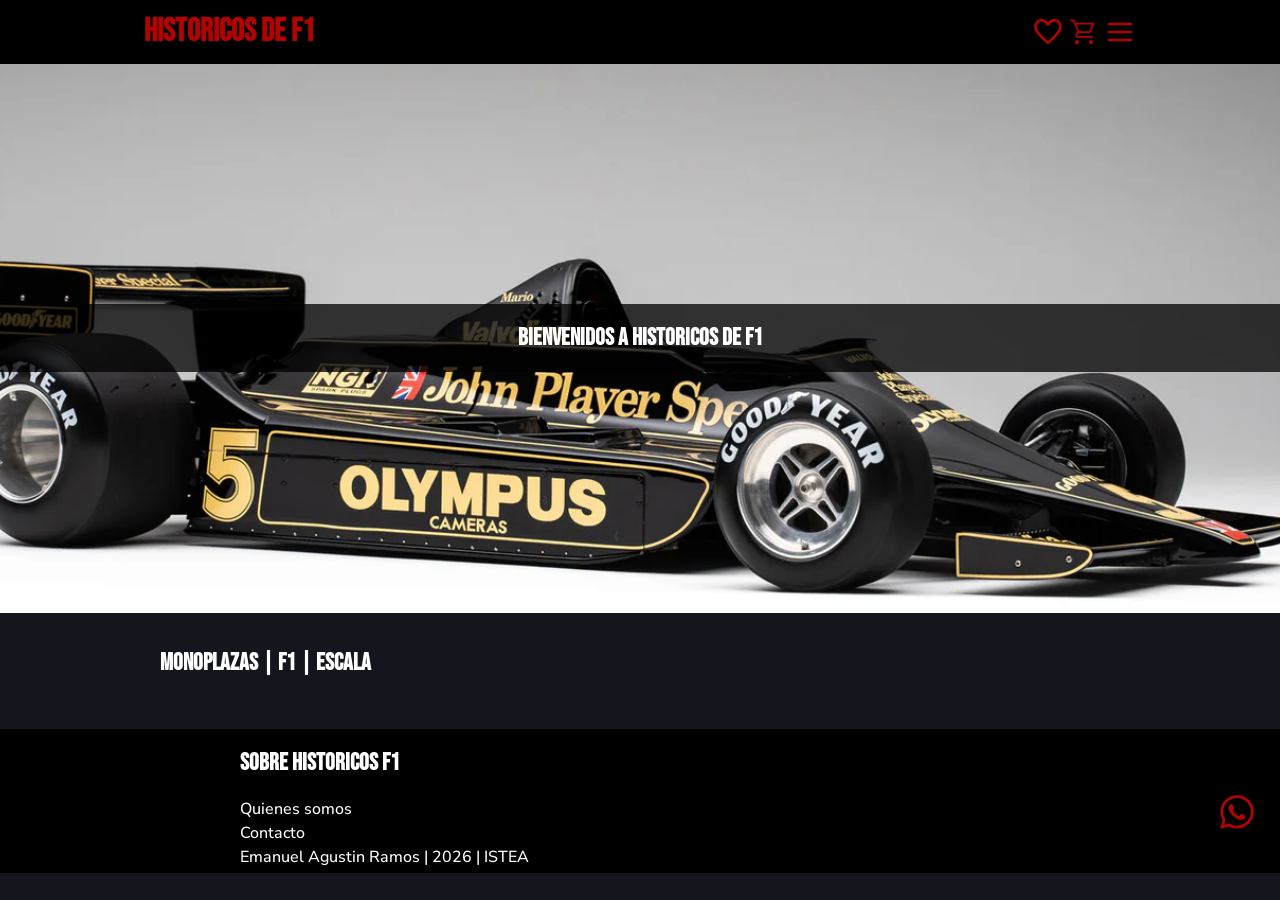
<file: index.html>
<!doctype html>
<html lang="es">
    <head>
        <meta charset="UTF-8" />
        <meta name="viewport" content="width=device-width, initial-scale=1.0" />
        <meta name="color-scheme" content="ligth dark" />
        <title>Aplicaciones Web Cliente</title>
        <link rel="stylesheet" href="./css/estilos.css" />
        <script src="./js/menu.js" defer></script>
        <script src="./js/script.js" defer></script>
    </head>

    <body>
        <header>
            <div class="fantasma"></div>
            <div class="contenedor-header">
                <h1>Historicos de F1</h1>

                <div class="contenedor-btns">
                    <button
                        class="favoritos-btn"
                        aria-label="Ingresar al menu principal"
                        aria-controls="primary-navigation"
                        aria-expanded="false"
                    >
                        <span class="sr-only"
                            >Lista de productos favoritos</span
                        >
                        <span class="fav-count">0</span>
                    </button>

                    <button
                        class="carrito-btn"
                        aria-label="Ingresar al carrito de compra"
                        aria-controls="cart-navigation"
                        aria-expanded="false"
                    >
                        <span class="sr-only"
                            >Carrito, con lista de compra</span
                        >
                        <span class="cart-count">0</span>
                    </button>

                    <button
                        class="menu-btn"
                        aria-label="Ingresar al menu principal"
                        aria-controls="primary-navigation"
                        aria-expanded="false"
                    >
                        <span class="sr-only">Menu Principal</span>
                    </button>
                </div>

                <aside
                    id="primary-navigation"
                    data-visible="false"
                    class="primary-navigation"
                >
                    <h2>Menu</h2>
                    <ul>
                        <li>
                            <a href="./pages/quienes-somos.html">Nosotros</a>
                        </li>
                        <li><a href="">Perfil</a></li>
                        <li><a href="">Compras</a></li>
                    </ul>
                </aside>

                <aside
                    id="cart-navigation"
                    data-visible="false"
                    class="cart-navigation"
                >
                    <h2>Carrito</h2>
                    <ul class="lista-carrito"></ul>
                    <div class="cart-total"></div>
                </aside>

                <aside
                    id="favoritos-navigation"
                    data-visible="false"
                    class="favoritos-navigation"
                >
                    <h2>Favoritos</h2>
                    <ul class="lista-favoritos"></ul>
                </aside>
            </div>
        </header>

        <main class="contenido">
            <section id="bienvenidos">
                <div class="contenedor-main">
                    <h1>Bienvenidos a Historicos de F1</h1>
                </div>
            </section>

            <section>
                <h1>Monoplazas | F1 | Escala</h1>
                <div class="contenedor-catalogo"></div>
            </section>
        </main>

        <footer>
            <div class="container-title-footer">
                <h1>Sobre Historicos F1</h1>
                <a
                    href="https://wa.me/5492954688801"
                    target="_blank"
                    rel="noopener noreferrer"
                    class="contacto"
                >
                    <span class="sr-only"
                        >Contactanos a traves de Whatsapp</span
                    >
                </a>
            </div>
            <nav>
                <ul>
                    <li>Quienes somos</li>
                    <li>Contacto</li>
                </ul>
                <p>Emanuel Agustin Ramos | 2026 | ISTEA</p>
            </nav>
        </footer>
        <span id="toast" class="hidden">¡Agregado al carrito!</span>
    </body>
</html>
</file>
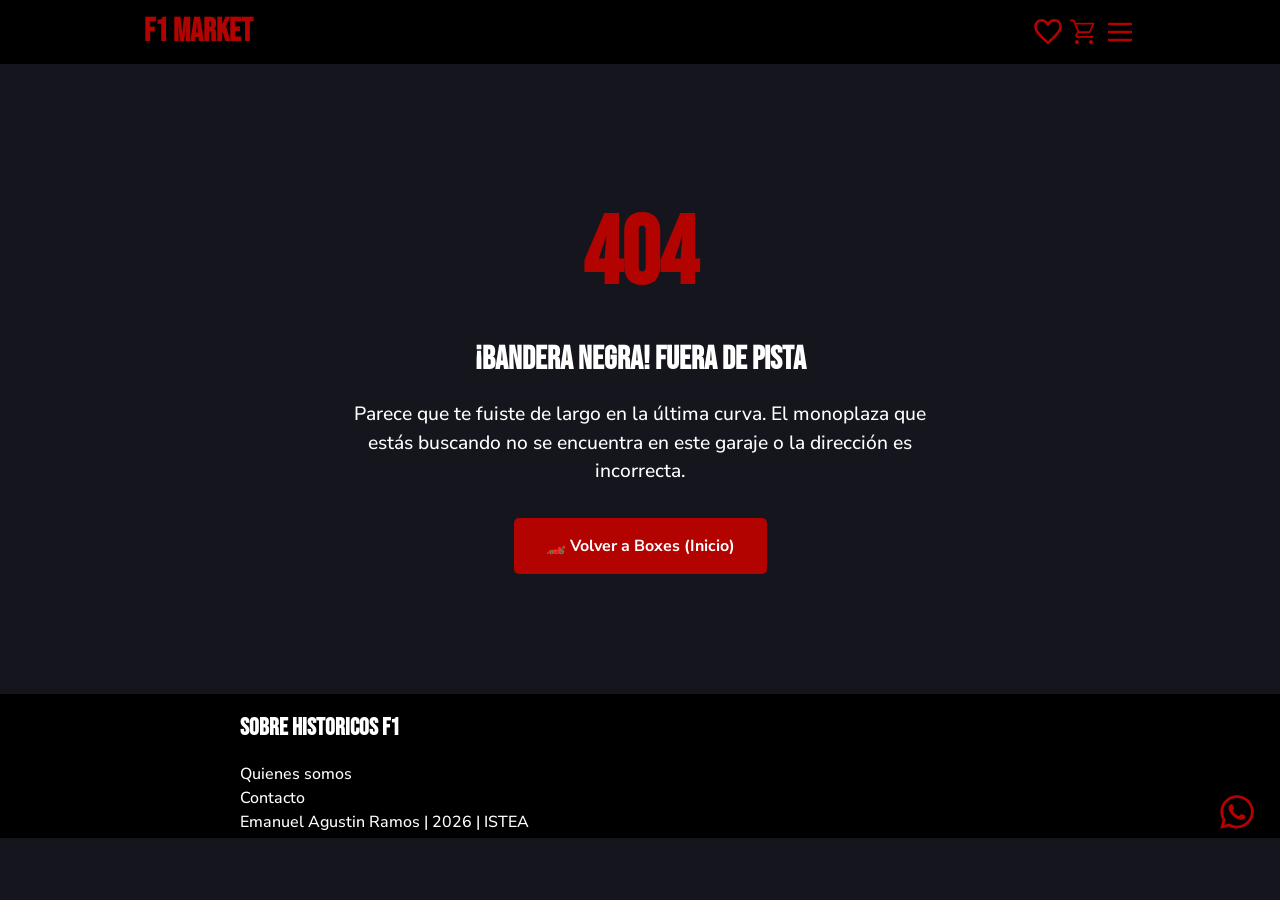
<file: detalle.html>
<!doctype html>
<html lang="es">
    <head>
        <meta charset="UTF-8" />
        <meta name="viewport" content="width=device-width, initial-scale=1.0" />
        <link rel="stylesheet" href="./css/estilos.css" />
        <link
            rel="icon"
            href="data:image/svg+xml,<svg xmlns=%22http://www.w3.org/2000/svg%22 viewBox=%220 0 100 100%22><text y=%22.9em%22 font-size=%2290%22>🏎️</text></svg>"
        />
        <script src="./js/menu.js" defer></script>
        <script src="./js/script.js" defer></script>
        <title>Detalle</title>
    </head>
    <body>
        <header>
            <div class="fantasma"></div>
            <div class="contenedor-header">
                <a href="index.html"><h1>F1 Market</h1></a>
                <div class="contenedor-btns">
                    <button
                        class="favoritos-btn"
                        aria-label="Ingresar al menu principal"
                        aria-controls="primary-navigation"
                        aria-expanded="false"
                    >
                        <span class="sr-only"
                            >Lista de productos favoritos</span
                        >
                        <span class="fav-count">0</span>
                    </button>

                    <button
                        class="carrito-btn"
                        aria-label="Ingresar al carrito de compra"
                        aria-controls="cart-navigation"
                        aria-expanded="false"
                    >
                        <span class="sr-only"
                            >Carrito, con lista de compra</span
                        >
                        <span class="cart-count">0</span>
                    </button>

                    <button
                        class="menu-btn"
                        aria-label="Ingresar al menu principal"
                        aria-controls="primary-navigation"
                        aria-expanded="false"
                    >
                        <span class="sr-only">Menu Principal</span>
                    </button>
                </div>

                <aside
                    id="primary-navigation"
                    data-visible="false"
                    class="primary-navigation"
                >
                    <h2>Menu</h2>
                    <ul>
                        <li>
                            <a href="./quienes-somos.html">Nosotros</a>
                        </li>
                        <li><a href="">Perfil</a></li>
                        <li><a href="">Compras</a></li>
                    </ul>
                </aside>

                <aside
                    id="cart-navigation"
                    data-visible="false"
                    class="cart-navigation"
                >
                    <h2>Carrito</h2>
                    <ul class="lista-carrito"></ul>
                    <div class="cart-total"></div>
                </aside>

                <aside
                    id="favoritos-navigation"
                    data-visible="false"
                    class="favoritos-navigation"
                >
                    <h2>Favoritos</h2>
                    <ul class="lista-favoritos"></ul>
                </aside>
            </div>
        </header>

        <main>
            <section id="detalle">
                <!-- Loader -->
                <div id="loader" class="loader-container">
                    <div class="pista-loader">
                        <div class="f1-emoji">🏎️</div>
                    </div>
                    <p>Calentando neumaticos...</p>
                </div>
            </section>
            <section id="otros">
                <h2>Tambien te puede interesar</h2>
                <div class="container-otros"></div>
            </section>
        </main>

        <footer>
            <div class="container-title-footer">
                <h1>Sobre Historicos F1</h1>
                <a
                    href="https://wa.me/5492954688801"
                    target="_blank"
                    rel="noopener noreferrer"
                    class="contacto"
                >
                    <span class="sr-only"
                        >Contactanos a traves de Whatsapp</span
                    >
                </a>
            </div>
            <nav>
                <ul>
                    <li>Quienes somos</li>
                    <li>Contacto</li>
                </ul>
                <p>Emanuel Agustin Ramos | 2026 | ISTEA</p>
            </nav>
        </footer>
    </body>
</html>
</file>
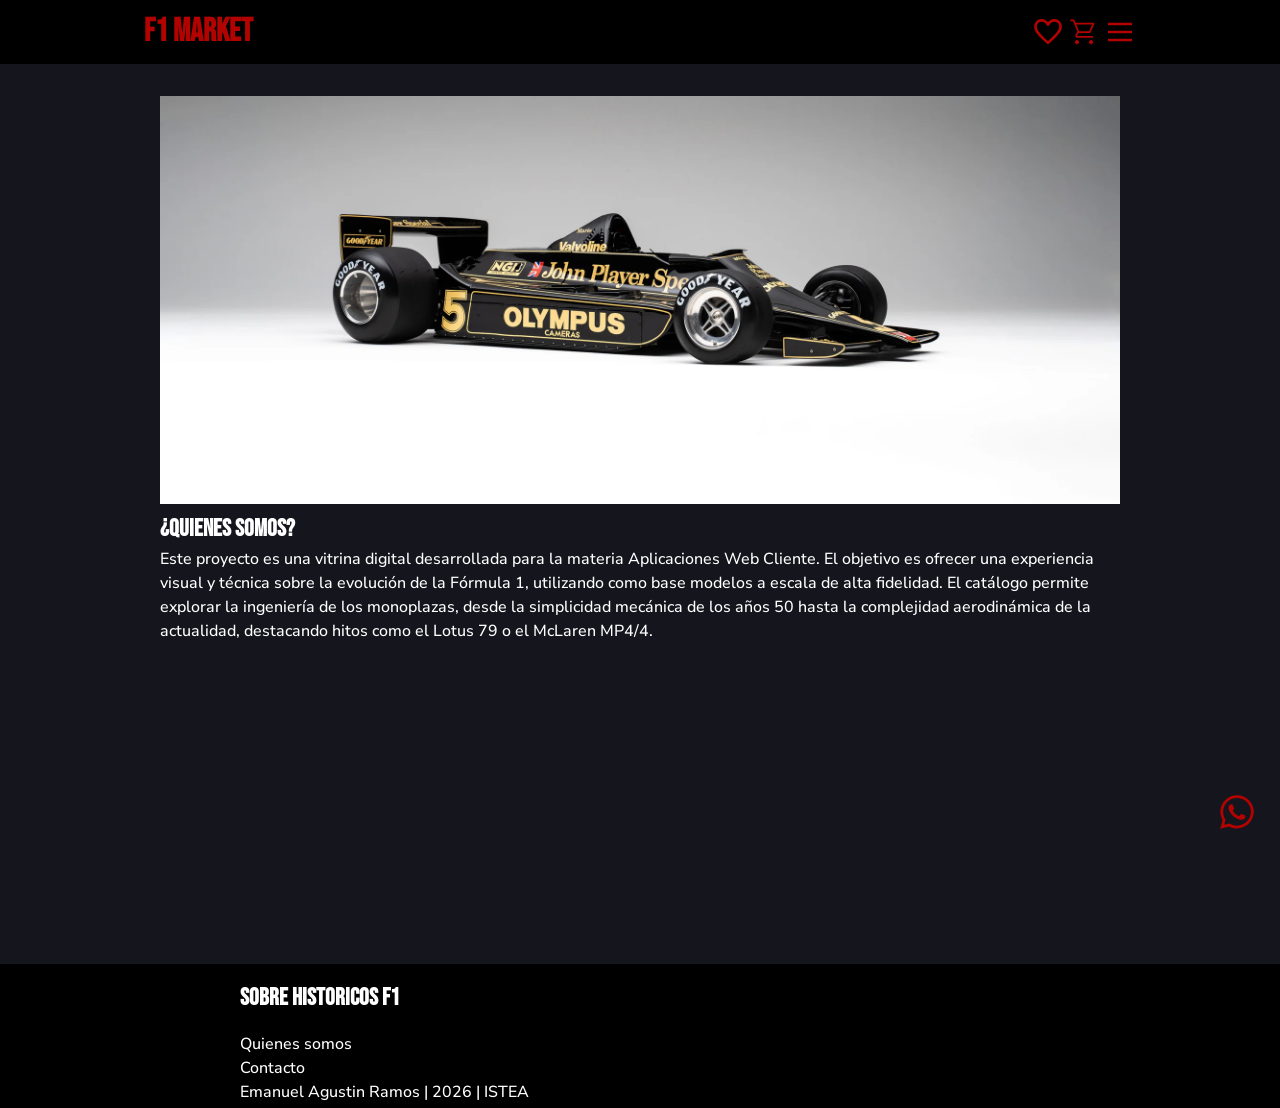
<file: quienes-somos.html>
<!doctype html>
<html lang="es">
    <head>
        <meta charset="UTF-8" />
        <meta name="viewport" content="width=device-width, initial-scale=1.0" />
        <link rel="stylesheet" href="./css/estilos.css" />
        <link
            rel="icon"
            href="data:image/svg+xml,<svg xmlns=%22http://www.w3.org/2000/svg%22 viewBox=%220 0 100 100%22><text y=%22.9em%22 font-size=%2290%22>🏎️</text></svg>"
        />
        <script src="js/script.js" defer></script>
        <script src="js/menu.js" defer></script>
        <title>Nosotros</title>
    </head>
    <body>
        <header>
            <div class="fantasma"></div>
            <div class="contenedor-header">
                <a href="index.html"><h1>F1 Market</h1></a>
                <div class="contenedor-btns">
                    <button
                        class="favoritos-btn"
                        aria-label="Ingresar al menu principal"
                        aria-controls="primary-navigation"
                        aria-expanded="false"
                    >
                        <span class="sr-only"
                            >Lista de productos favoritos</span
                        >
                        <span class="fav-count">0</span>
                    </button>

                    <button
                        class="carrito-btn"
                        aria-label="Ingresar al carrito de compra"
                        aria-controls="cart-navigation"
                        aria-expanded="false"
                    >
                        <span class="sr-only"
                            >Carrito, con lista de compra</span
                        >
                        <span class="cart-count">0</span>
                    </button>

                    <button
                        class="menu-btn"
                        aria-label="Ingresar al menu principal"
                        aria-controls="primary-navigation"
                        aria-expanded="false"
                    >
                        <span class="sr-only">Menu Principal</span>
                    </button>
                </div>

                <aside
                    id="primary-navigation"
                    data-visible="false"
                    class="primary-navigation"
                >
                    <h2>Menu</h2>
                    <ul>
                        <li>
                            <a href="./index.html">Catalogo</a>
                        </li>
                    </ul>
                </aside>

                <aside
                    id="cart-navigation"
                    data-visible="false"
                    class="cart-navigation"
                >
                    <h2>Carrito</h2>
                    <ul class="lista-carrito"></ul>
                    <div class="cart-total"></div>
                </aside>

                <aside
                    id="favoritos-navigation"
                    data-visible="false"
                    class="favoritos-navigation"
                >
                    <h2>Favoritos</h2>
                    <ul class="lista-favoritos"></ul>
                </aside>
            </div>
        </header>

        <main>
            <section id="quienes-somos">
                <img
                    src="./data/img/Lotus-79-section-bienvenidos.webp"
                    alt="lotus"
                    aria-hidden="true"
                />
                <h1>¿Quienes Somos?</h1>
                <p>
                    Este proyecto es una vitrina digital desarrollada para la
                    materia Aplicaciones Web Cliente. El objetivo es ofrecer una
                    experiencia visual y técnica sobre la evolución de la
                    Fórmula 1, utilizando como base modelos a escala de alta
                    fidelidad. El catálogo permite explorar la ingeniería de los
                    monoplazas, desde la simplicidad mecánica de los años 50
                    hasta la complejidad aerodinámica de la actualidad,
                    destacando hitos como el Lotus 79 o el McLaren MP4/4.
                </p>
            </section>

            <footer>
                <div class="container-title-footer">
                    <h1>Sobre Historicos F1</h1>
                    <a
                        href="https://wa.me/5492954688801"
                        target="_blank"
                        rel="noopener noreferrer"
                        class="contacto"
                    >
                        <span class="sr-only"
                            >Contactanos a traves de Whatsapp</span
                        >
                    </a>
                </div>
                <nav>
                    <ul>
                        <li>Quienes somos</li>
                        <li>Contacto</li>
                    </ul>
                    <p>Emanuel Agustin Ramos | 2026 | ISTEA</p>
                </nav>
            </footer>
        </main>
    </body>
</html>
</file>
<file: css/estilos.css>
@import url("https://fonts.googleapis.com/css2?family=Bebas+Neue&family=Nunito+Sans:ital,opsz,wght@0,6..12,200..1000;1,6..12,200..1000&display=swap");

html {
    /* es lo mismo que :root */
    --bg-color-secondary-75: hsla(0, 0%, 0%, 0.753);
    --bg-color-primary: hsl(240, 17%, 10%);
    --bg-color-secondary: hsl(0, 0%, 0%);
    --text-color: hsl(0, 0%, 100%);
    --accent-color: hsl(1, 100%, 35%);

    --text-secondary-color: hsl(240, 17%, 10%);

    --txt-heading: "Bebas Neue", sans-serif;
    --txt-base: "Nunito Sans", sans-serif;

    --contenedor-sz: min(64rem, 100%);
}

*,
::after,
::before {
    box-sizing: border-box;
    margin: 0;
    padding: 0;
}

body {
    background-color: var(--bg-color-primary);
    color: var(--text-color);
    font-family: var(--txt-base);
    font-weight: 500;
    line-height: 1.5; /* altura del renglon/linea */
}
/* Bloqueo scroll menu aside desplegado */
body.no-scroll {
    overflow: hidden;
}

header,
footer {
    background-color: var(--bg-color-secondary);
}
section {
    padding: 2rem;
    margin: 0 auto;
    width: var(--contenedor-sz);
}

h1,
h2 {
    color: var(--accent-clr);
    font-family: var(--txt-heading);
}
ul {
    list-style: none;
}

a:link,
a:visited {
    text-decoration: none;
    color: var(--txt-base);
}
a:hover,
a:active {
    color: var(--accent-color);
    text-decoration: none;
}

/* Header */
header {
    position: sticky;
    top: 0;
    left: 0;
    z-index: 10;
}
header h1 {
    color: var(--accent-color);
}
/* si es hijo directo puedo modificarlo asi, 
si no es hijo directo va sin > */

.contenedor-header {
    width: var(--contenedor-sz);
    display: flex;
    justify-content: space-between;
    flex-direction: row;
    gap: 0.5rem;
    margin: 0 auto;
    align-items: center;
    padding: 0.5rem 1rem;
}

.contenedor-header ul {
    display: flex;
    gap: 1rem;
}

/* Menu principal y toggle */
/* PANELES */
.favoritos-navigation,
.cart-navigation,
.primary-navigation {
    position: fixed;
    top: 0;
    right: 0;
    bottom: 0;
    width: 85vw;
    max-width: 450px;
    transform: translateX(100%);
    transition: transform 350ms ease-out;
    background-color: rgba(0, 0, 0, 0.591);
    z-index: 11;

    display: flex;
    flex-direction: column;
}

.favoritos-navigation > h2,
.primary-navigation > h2,
.cart-navigation > h2 {
    padding: 1rem;
    flex-shrink: 0;
    border-bottom: 0.2rem solid var(--accent-color);
}

.favoritos-navigation ul,
.primary-navigation ul,
.cart-navigation ul {
    list-style: none;
    padding: 0;
    margin: 0;
    display: flex;
    flex-direction: column;
    align-items: stretch;

    flex-grow: 1;
    overflow: scroll;
    padding: 1.2rem;
}

/* ocultar la barra de scroll */
.favoritos-navigation ul::-webkit-scrollbar,
.primary-navigation ul::-webkit-scrollbar,
.cart-navigation ul::-webkit-scrollbar {
    display: none;
}
/* ocultar la barra de scroll en firefox y navegadores antiguos */
.favoritos-navigation ul,
.primary-navigation ul,
.cart-navigation ul {
    scrollbar-width: none;
    -ms-overflow-style: none;
}

@supports (backdrop-filter: blur(1em)) {
    .favoritos-navigation,
    .cart-navigation,
    .primary-navigation {
        background: none;
        backdrop-filter: blur(3em);
    }
}

.favoritos-navigation[data-visible="true"],
.cart-navigation[data-visible="true"],
.primary-navigation[data-visible="true"] {
    transform: translateX(0%);
}

/* BTN TOGGLE */

/* Reubicar mas tarde */

.favoritos-btn,
.carrito-btn {
    position: relative;
}

.fav-count {
    position: absolute;
    font-size: 0.5rem;
    right: -0.4rem;
    top: -0.8rem;
    width: 1.5rem;
    aspect-ratio: 1;
    padding: 0.4rem;
    background-color: var(--accent-color);
    border-radius: 100%;
    display: none;
    color: var(--text-color);
}

.btn-fav-remove {
    background: none;
    border: none;
    padding: 0.5rem;
    width: 2rem;
    height: 2rem;
    aspect-ratio: 1;
    background-repeat: no-repeat;
    background-position: center;
    background-size: cover;
    cursor: pointer;
    position: relative;
    background-image: url("../data/icons/delete.svg");
}

.contenedor-li-fav {
    display: flex;
    gap: 1rem;
}
.contenedor-li-fav img {
    width: 6rem;
    aspect-ratio: 16/9;
    object-fit: cover;
    border-radius: 0.3rem;
}

.fav-count.active {
    display: block;
}

.item-fav {
    width: 100%;
    padding: 1rem;
    display: flex;
    justify-content: space-between;
    gap: 0.2rem;
}
.item-fav:hover {
    background-color: var(--bg-color-primary);
}

.item-cart {
    display: flex;
    align-items: stretch;
    gap: 1rem;
    width: 100%;
    padding: 1rem;
}
.item-cart:hover {
    background-color: var(--bg-color-primary);
}
.item-cart img {
    width: 6rem;
    aspect-ratio: 16/9;
    object-fit: cover;
    border-radius: 0.3rem;
}
.cart-data {
    width: 100%;
    display: flex;
    flex-direction: column;
    justify-content: space-between;
    align-items: flex-start;
    gap: 0.5rem;
}

.cart-data h2 {
    font-size: 1.2rem;
    line-height: 1.1;
}
.cart-data h3 {
    font-size: 0.9rem;
}
.cart-controles {
    width: 100%;
    display: flex;
    align-items: center;
    gap: 0.8rem;
}
.cantidad-txt {
    font-weight: bold;
    min-height: 1.5rem;
    text-align: center;
}

.cart-count {
    position: absolute;
    font-size: 0.6rem;
    right: -0.6rem;
    top: -0.8rem;
    width: 1.7rem;
    aspect-ratio: 1;
    padding: 0.4rem;
    background-color: var(--accent-color);
    border-radius: 100%;
    display: none;
    color: var(--text-color);
}

.cart-count.active {
    display: block;
}

.cart-total {
    padding: 1rem;
    text-align: center;
    font-weight: bold;
}

.menos,
.mas,
.eliminar {
    background-color: transparent;
    border: none;
    color: transparent;
    padding: 0.5rem;
    width: 2rem;
    height: 2rem;
    aspect-ratio: 1;
    background-repeat: no-repeat;
    background-position: center;
    background-size: contain;
    cursor: pointer;
    transition: transform 0.2s ease;
}

.menos:active,
.mas:active,
.eliminar:active {
    transform: scale(0.5);
}

.menos {
    background-image: url("../data/icons/remove.svg");
}
.mas {
    background-image: url("../data/icons/add.svg");
}
.eliminar {
    background-image: url("../data/icons/delete.svg");
}

/* ------------------- */
.favoritos-btn,
.carrito-btn,
.menu-btn {
    background: none;
    border: none;
    padding: 0.5rem;
    width: 2rem;
    aspect-ratio: 1;
    background-repeat: no-repeat;
    background-position: center;
    background-size: cover;
    position: relative;
    z-index: 12;
    cursor: pointer;
}

/* Configuro estados para los botones */
.menu-btn::before,
.menu-btn::after,
.favoritos-btn::before,
.favoritos-btn::after,
.carrito-btn::before,
.carrito-btn::after {
    content: "";
    position: absolute;
    top: 0;
    left: 0;
    right: 0;
    bottom: 0;
    background-repeat: no-repeat;
    background-position: center;
    background-size: contain;
    transition:
        transform 0.4s ease,
        opacity 0.4s ease;
}

/* ESTADO BASE : cargo su svg por default */

.menu-btn::before {
    background-image: url("../data/icons/menu.svg");
    opacity: 1;
    transform: rotate(0deg) scale(1);
}

.carrito-btn::before {
    background-image: url("../data/icons/shopping_cart_outline.svg");
    opacity: 1;
    transform: rotate(0deg) scale(1);
}

.favoritos-btn::before {
    background-image: url("../data/icons/favorite-outline.svg");
    opacity: 1;
    transform: rotate(0deg) scale(1);
}

/* SEGUNDO ESTADO: cambio svg cuando estan activos */
.favoritos-btn::after,
.menu-btn::after,
.carrito-btn::after {
    background-image: url("../data/icons/close.svg");
    opacity: 0;
    transform: rotate(-90deg) scale(0.5);
}

/* Selector que mira atributo, si estos cambian entran otros valores  */
/* al cambiar de valor se activa la transicion */
/* el icono desaparece girando */
.favoritos-btn[aria-expanded="true"]::before,
.menu-btn[aria-expanded="true"]::before,
.carrito-btn[aria-expanded="true"]::before {
    opacity: 0;
    transform: rotate(90deg) scale(0.5);
}

/* aparece la X girando */
.favoritos-btn[aria-expanded="true"]::after,
.menu-btn[aria-expanded="true"]::after,
.carrito-btn[aria-expanded="true"]::after {
    opacity: 1;
    transform: rotate(0deg) scale(1);
}

.carrito-btn[aria-expanded="true"] {
    right: -2.3rem;
}
.favoritos-btn[aria-expanded="true"] {
    right: -4.3rem;
}
.favoritos-btn[aria-expanded="true"] .fav-count.active {
    display: none;
}
.carrito-btn[aria-expanded="true"] .cart-count.active {
    display: none;
}
/* esconder el btn que no esta activado */
.ocultar {
    visibility: hidden;
    opacity: 0;
    transition: opacity 0.2s ease;
}

.fantasma {
    position: fixed;
    top: 0;
    bottom: 0;
    right: 0;
    left: 0;
    z-index: 10;
    pointer-events: none; /* para que no reciba clicks por defecto */
}

/* solo recibe clicks cuando esta activado */
.fantasma.activo {
    pointer-events: auto;
}

/* Main */
/* Section bienvenidos */

#bienvenidos {
    width: 100%;
    padding: 0;
    min-height: auto;
    aspect-ratio: 21 / 9;
    display: flex;
    flex-direction: column;
    justify-content: center;
    align-items: center;
    text-align: center;

    background-image: url("../data/img/Lotus-79-section-bienvenidos.webp");
    background-repeat: no-repeat;
    background-size: 100% auto;
    background-attachment: scroll;
}
.bienvenidos h1 {
    font-size: clamp(3rem, 6vh, 7rem);
}

.contenedor-main {
    width: 100%;
    background-color: var(--bg-color-secondary-75);
    padding: 1rem;
    text-align: center;
}

/* Catalogo */
.contenedor-catalogo {
    margin-top: 1rem;
    display: grid;
    grid-template-columns: repeat(auto-fill, minmax(14rem, 1fr));
    gap: 2rem 1.5rem;
}

.contenedor-catalogo article {
    display: flex;
    flex-direction: column;
    justify-content: space-between;
    align-items: stretch;
    gap: 0.5rem;
}

.contenedor-catalogo img {
    width: 100%;
    object-fit: cover;
    aspect-ratio: 16/9;
    border-radius: 0.5rem;
    transition: transform 0.5s ease;
}
.contenedor-catalogo img:hover {
    transform: scale(1.1);
    border: 0.2rem solid var(--accent-color);
}

.btn-favorito-catalogo {
    color: var(--text-color);
    font-family: var(--txt-base);
    font-size: 1rem;
    background: none;
    border: 0.2rem solid var(--accent-color);
    padding: 0.5rem 1rem;
    border-radius: 0.5rem;
}

.btn-favorito-catalogo:hover {
    background-color: var(--accent-color);
}

.btn-carrito-catalogo {
    color: var(--text-color);
    font-family: var(--txt-base);
    font-size: 1rem;
    background: none;
    border: 0.2rem solid var(--accent-color);
    padding: 0.5rem 1rem;
    border-radius: 0.5rem;
}

.btn-carrito-catalogo:hover {
    background-color: var(--accent-color);
}

.active-favoritos {
    background-color: var(--accent-color);
}
.active-carrito {
    background-color: var(--accent-color);
}

/* Detalle */
#detalle {
    position: relative;
    min-height: 25rem;
    display: flex;
    flex-direction: column;
    gap: 1rem;
}
#detalle img {
    width: 100%;
    border-radius: 0.3rem;
}

#detalle img:hover {
    border: 0.2rem solid var(--accent-color);
}
#detalle ul {
    list-style: disc;
    padding-left: 1.2rem;
}
#detalle li {
    padding: 0.5rem 0;
}
.container-otros {
    display: grid;
    grid-auto-flow: column;
    grid-auto-columns: 14rem;
    grid-template-rows: 1fr;
    gap: 4rem;

    overflow-x: scroll;
    -webkit-overflow-scrolling: touch;
    scroll-snap-type: x mandatory;
    padding: 2rem 0;
}

.container-otros::-webkit-scrollbar {
    height: 8px;
}
.container-otros::-webkit-scrollbar-track {
    background-color: var(--bg-color-secondary);
    border-radius: 10px;
}
.container-otros::-webkit-scrollbar-thumb {
    background-color: var(--accent-color);
    border-radius: 10px;
}
.container-otros::-webkit-scrollbar-thumb:hover {
    background-color: var(--accent-color);
}

.container-otros img {
    width: 15rem;
    aspect-ratio: 16/9;
    border-radius: 0.3rem;
    object-fit: cover;
}
.container-btn-detalle {
    width: 100%;
    display: flex;
    flex-direction: column;
    align-items: center;
    justify-content: center;
    gap: 1rem;
}
.container-btn-detalle button {
    width: 100%;
}

/* Quienes Somos */
#quienes-somos {
    height: 100vh;
}
#quienes-somos img {
    width: 100%;
    display: none;
}

/* Footer */

footer h1 {
    font-size: 1.5rem;
}
footer {
    height: 9rem;
    width: 100%;
    display: flex;
    justify-content: space-between;
    flex-direction: column;
    gap: 1rem;
    padding: 1rem;
    position: sticky;
    bottom: 0;
}

.container-title-footer {
    width: 100%;
    display: flex;
    justify-content: space-between;
    align-items: center;
}

.contacto {
    background-image: url("../data/icons/whatsapp.svg");
    background-repeat: no-repeat;
    background-size: cover;
    display: inline-block;
    width: 2rem;
    aspect-ratio: 1;
}

.sr-only {
    position: absolute;
    top: -1000px;
    left: -1000px;
    display: block;
    height: 1px;
    width: 1px;
    overflow: hidden;
}

#toast {
    position: fixed;
    bottom: 2rem;
    left: 50%;
    transform: translateX(-50%);
    background-color: var(--accent-color);
    color: var(--text-color);
    padding: 1rem 2rem;
    border-radius: 0.5rem;
    z-index: 100;
    font-family: var(--txt-heading);
    font-size: 1rem;
    transition:
        opacity 0.3s ease,
        transform 0.3s ease;
}

#toast.hidden {
    opacity: 0;
    transform: translateY(20px);
    pointer-events: none;
    transform: translate(-50%);
}

/* Estilos spiner "pantalla de carga" */
.section-catalogo {
    position: relative;
    min-height: 25rem;
}

.loader-container {
    position: absolute;
    top: 0;
    left: 0;
    width: 100%;
    height: 100%;
    background-color: var(--bg-color);
    display: flex;
    flex-direction: column;
    justify-content: center;
    align-items: center;
    z-index: 10;
    transition: opacity 0.4s ease;
}

.loader-container.oculto {
    opacity: 0;
    pointer-events: none;
}

.pista-loader {
    width: 13rem;
    height: 4rem;
    position: relative;
    overflow: hidden;
    border-bottom: 0.4rem dashed rgba(255, 255, 255, 0.4);
    margin-bottom: 1rem;
}
.f1-emoji {
    font-size: 3rem;
    position: absolute;
    animation: manejar 1.2s linear infinite;
}

/* 404  */
.seccion-404 {
    display: flex;
    justify-content: center;
    align-items: center;
    min-height: 70vh;
    text-align: center;
    padding: 2rem;
}

.titulo-404 {
    font-size: 6rem;
    color: var(--accent-color);
    margin-bottom: 0.5rem;
}

.mensaje-404 h2 {
    font-size: 2rem;
    margin-bottom: 1rem;
}

.mensaje-404 p {
    font-size: 1.2rem;
    max-width: 600px;
    margin: 0 auto 2rem auto;
    color: var(--text-color);
}

.btn-boxes {
    display: inline-block;
    padding: 1rem 2rem;
    background-color: var(--accent-color);
    color: white;
    text-decoration: none;
    font-weight: bold;
    border-radius: 5px;
    transition:
        background-color 0.3s ease,
        transform 0.2s ease;
}

.btn-boxes:hover {
    background-color: var(--accent-color);
    transform: scale(1.05);
}

@keyframes manejar {
    0% {
        transform: translateX(-3.2rem) scaleX(-1);
    }
    100% {
        transform: translateX(12.5rem) scaleX(-1);
    }
}

/* Media Queris */
/* Se escribe como ancho minimo pero quiere decir ancho hasta */
@media screen and (min-width: 768px) {
    .contenedor-header {
        flex-direction: row;
    }
    #bienvenidos {
        background-size: cover;
        background-attachment: fixed;
        background-position: top center;
    }

    .container-btn-detalle {
        width: 100%;
        flex-direction: row;
    }

    #quienes-somos img {
        width: 100%;
        display: inline-block;
    }
    footer {
        position: relative;
    }
}

@media screen and (min-width: 1100px) {
    .menu-btn[aria-expanded="true"] {
        right: -8rem;
    }
    .carrito-btn[aria-expanded="true"] {
        right: -10.2rem;
    }
    .favoritos-btn[aria-expanded="true"] {
        right: -12.2rem;
    }
    .contacto {
        width: 3rem;
        position: fixed;
        right: 1.2rem;
        bottom: 4rem;
    }
    #otros {
        width: 64rem;
    }
    #otros img {
        width: 20rem;
    }
    .container-otros {
        padding: 2rem;
        width: 100%;
        display: flex;
        flex-direction: row;
        justify-content: space-between;
        align-items: center;
    }

    footer {
        padding: 1rem 15rem;
    }
}
</file>
